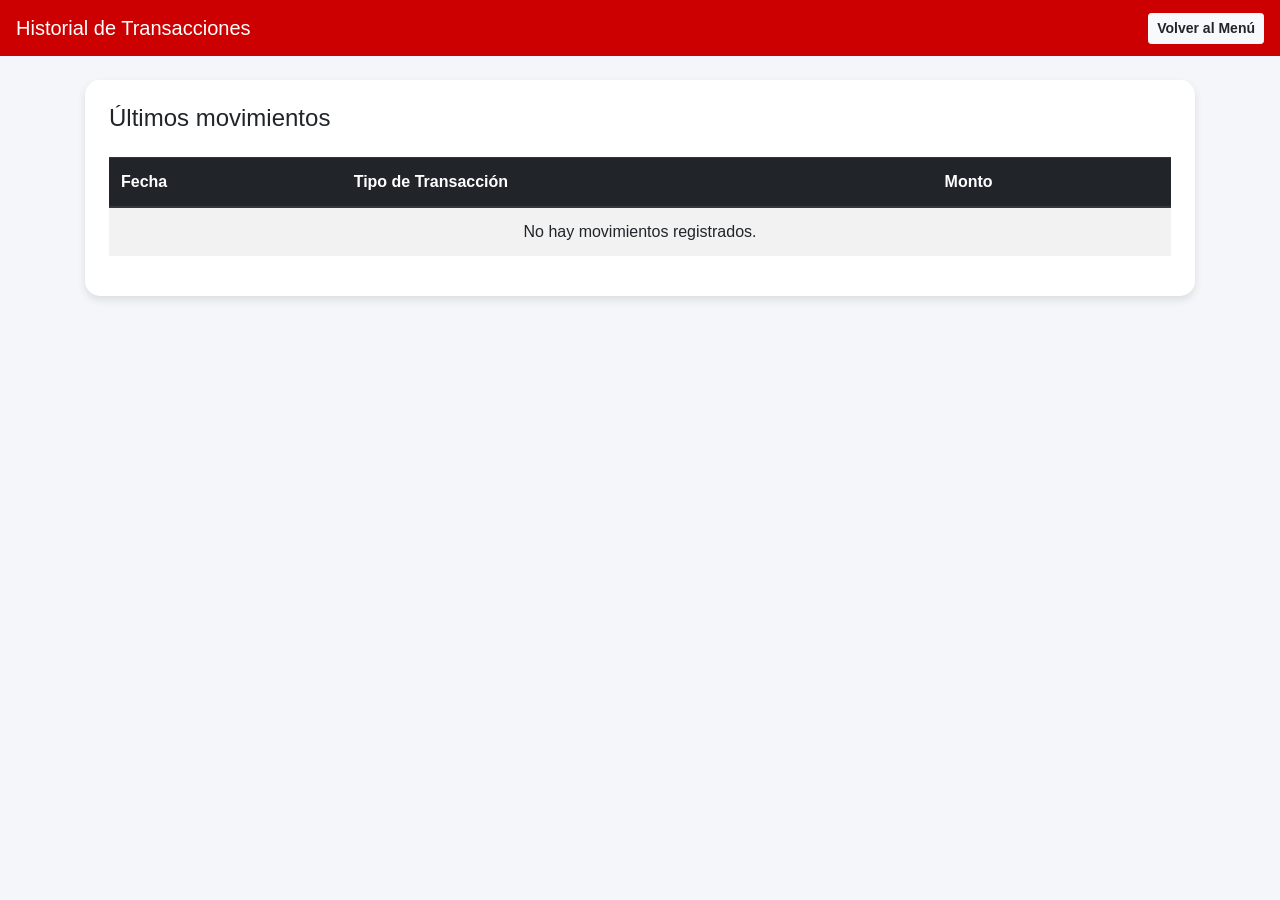
<file: historial.html>
<!DOCTYPE html>
<html lang="es">
<head>
    <meta charset="UTF-8">
    <meta name="viewport" content="width=device-width, initial-scale=1.0">
    <title>Historial - Pokémon Bank</title>
    <link rel="stylesheet" href="https://maxcdn.bootstrapcdn.com/bootstrap/4.0.0/css/bootstrap.min.css">
    <link rel="stylesheet" href="css/style.css">
</head>
<body>
    <nav class="navbar navbar-dark poke-bg mb-4">
        <span class="navbar-brand mb-0 h1">Historial de Transacciones</span>
        <a href="acciones.html" class="btn btn-light btn-sm font-weight-bold">Volver al Menú</a>
    </nav>
    <div class="container">
        <div class="card p-4 shadow">
            <h4 class="mb-4">Últimos movimientos</h4>
            <div class="table-responsive">
                <table class="table table-striped table-hover">
                    <thead class="thead-dark">
                        <tr>
                            <th>Fecha</th>
                            <th>Tipo de Transacción</th>
                            <th>Monto</th>
                        </tr>
                    </thead>
                    <tbody id="tablaHistorial">
                        </tbody>
                </table>
            </div>
        </div>
    </div>
    <script src="js/app.js"></script>
</body>
</html>
</file>
<file: css/style.css>
/* style.css */
body {
    background-color: #f4f6f9;
    font-family: 'Segoe UI', Tahoma, Geneva, Verdana, sans-serif;
}

.poke-bg {
    background-color: #cc0000; /* Rojo Pokémon */
    color: white;
}

.card {
    border-radius: 15px;
    border: none;
    box-shadow: 0 4px 8px rgba(0,0,0,0.1);
}

.btn-custom {
    border-radius: 25px;
    padding: 10px 20px;
    font-weight: bold;
}

.atm-screen {
    background-color: #e9ecef;
    border-radius: 10px;
    padding: 20px;
    border: 2px solid #ccc;
}
</file>
